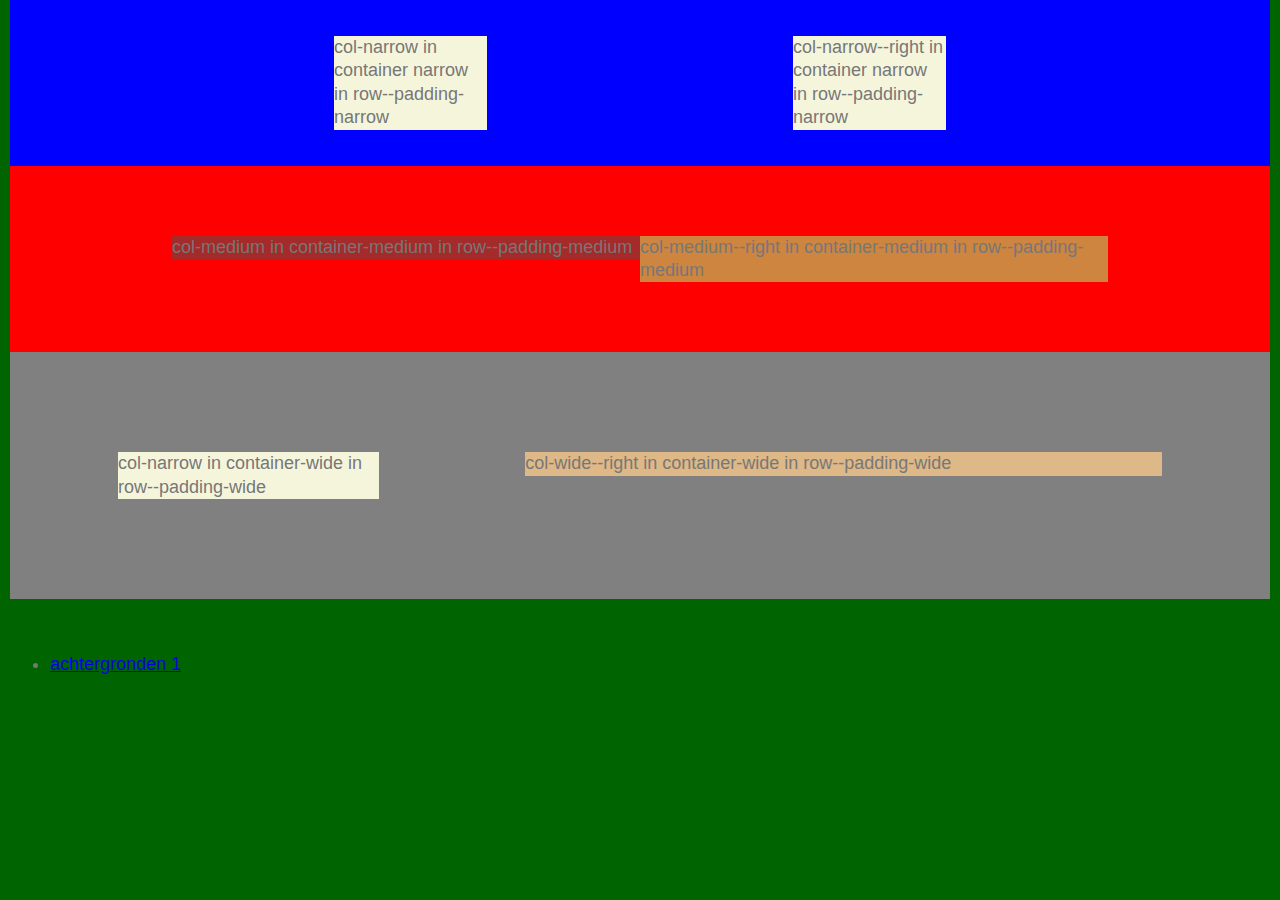
<file: index.html>
<!DOCTYPE html>
<html lang="nl">
<head>
    <meta charset="utf-8">
    <meta http-equiv="X-UA-Compatible" content="IE=edge">
    <title>TitleToBeSet</title>
    <meta name="viewport" content="width=device-width, initial-scale=1">
    <meta name="Description" lang="nl" content="yourwebsite beschrijving">
    <!-- Schema.org markup for Google+ -->
    <meta itemprop="name" content="yourwebsite naam">
    <meta itemprop="description" content="yourwebsite beschrijving">
    <meta itemprop="image" content="http://yourwebsite.com/yourwebsite.png">
    <!-- Twitter Card data -->
    <meta name="twitter:card" content="summary_large_image">
    <meta name="twitter:site" content="@website-news">
    <meta name="twitter:title" content="yourwebsite - title">
    <meta name="twitter:description" content="yourwebsite beschrijving">
    <meta name="twitter:creator" content="@author_handle">
    <meta name="twitter:image:src" content="http://yourwebsite.com/yourwebsite.png">
    <!-- Open Graph meta information -->
    <meta property="og:title" content="yourwebsite title">
    <meta property="og:type" content="website">
    <meta property="og:url" content="http://yourwebsite.com">
    <meta property="og:image" content="http://yourwebsite.com/dewebsite.png">
    <meta property="og:description" content="yourwebsite beschrijving">
    <!-- Apple touch icon links -->
    <link rel="icon" sizes="192x192" href="touch-icon-192x192.png">
    <link rel="apple-touch-icon-precomposed" sizes="180x180" href="apple-touch-icon-180x180-precomposed.png">
    <link rel="apple-touch-icon-precomposed" sizes="152x152" href="apple-touch-icon-152x152-precomposed.png">
    <link rel="apple-touch-icon-precomposed" sizes="144x144" href="apple-touch-icon-144x144-precomposed.png">
    <link rel="apple-touch-icon-precomposed" sizes="120x120" href="apple-touch-icon-120x120-precomposed.png">
    <link rel="apple-touch-icon-precomposed" sizes="114x114" href="apple-touch-icon-114x114-precomposed.png">
    <link rel="apple-touch-icon-precomposed" sizes="76x76" href="apple-touch-icon-76x76-precomposed.png">
    <link rel="apple-touch-icon-precomposed" sizes="72x72" href="apple-touch-icon-72x72-precomposed.png">
    <link rel="apple-touch-icon-precomposed" href="apple-touch-icon-precomposed.png">
    <!-- Favicon link -->
    <link rel="shortcut icon" href="/favicon.ico">
    <!-- IE tile icon links -->
    <meta name="msapplication-TileColor" content="#FFFFFF">
    <meta name="msapplication-TileImage" content="assets/img/ms-icon-144x144.png">
    <meta name="msapplication-square310x310logo" content="assets/img/ms-icon-310x310.png">
    <meta name="msapplication-wide310x150logo" content="assets/img/ms-icon-310x150.png">
    <meta name="msapplication-square150x150logo" content="assets/img/ms-icon-150x150.png">
    <meta name="msapplication-square70x70logo" content="assets/img/ms-icon-70x70.png">
    <!-- CSS links -->
    <link rel="stylesheet" href="assets/css/normalize.css">
    <link rel="stylesheet" href="assets/css/base.css">
    <link rel="stylesheet" href="assets/css/layout.css">
    <link rel="stylesheet" href="assets/css/modules.css">
    <!-- Header Javascript links -->
    <!--[if lt IE 9]>
    <script src="assets/js/html5.js"></script>
    <script src="assets/js/respond.min.js"></script>
    <![endif]-->
</head>
<body>
<div class="page">
    <!-- navigatie -->

    <!-- home -->
    <div class="row blauw row--padding-narrow">
        <div class="container-narrow">
            <div class="col-narrow">
                col-narrow in container narrow in row--padding-narrow
            </div>
            <div class="col-narrow--right">
                col-narrow--right in container narrow in row--padding-narrow
            </div>
        </div>
    </div>
    <!-- andere delen -->
    <div class="row rood row--padding-medium">
        <div class="container-medium">
            <div class="col-medium">
                col-medium in container-medium in row--padding-medium
            </div>
            <div class="col-medium--right">
                col-medium--right in container-medium in row--padding-medium
            </div>
        </div>
    </div>

    <!-- contact -->
    <div class="row grijs row--padding-wide">
        <div class="container-wide">
            <div class="col-narrow">
                col-narrow in container-wide in row--padding-wide
            </div>
            <div class="col-wide--right">
                col-wide--right in container-wide in row--padding-wide
            </div>
        </div>
    </div>
    <div class="row--padding-narrow">
        <ul>
            <li><a href="achtergronden1.html">achtergronden 1</a></li>
        </ul>
    </div>

</div>

</body>
</html>
</file>
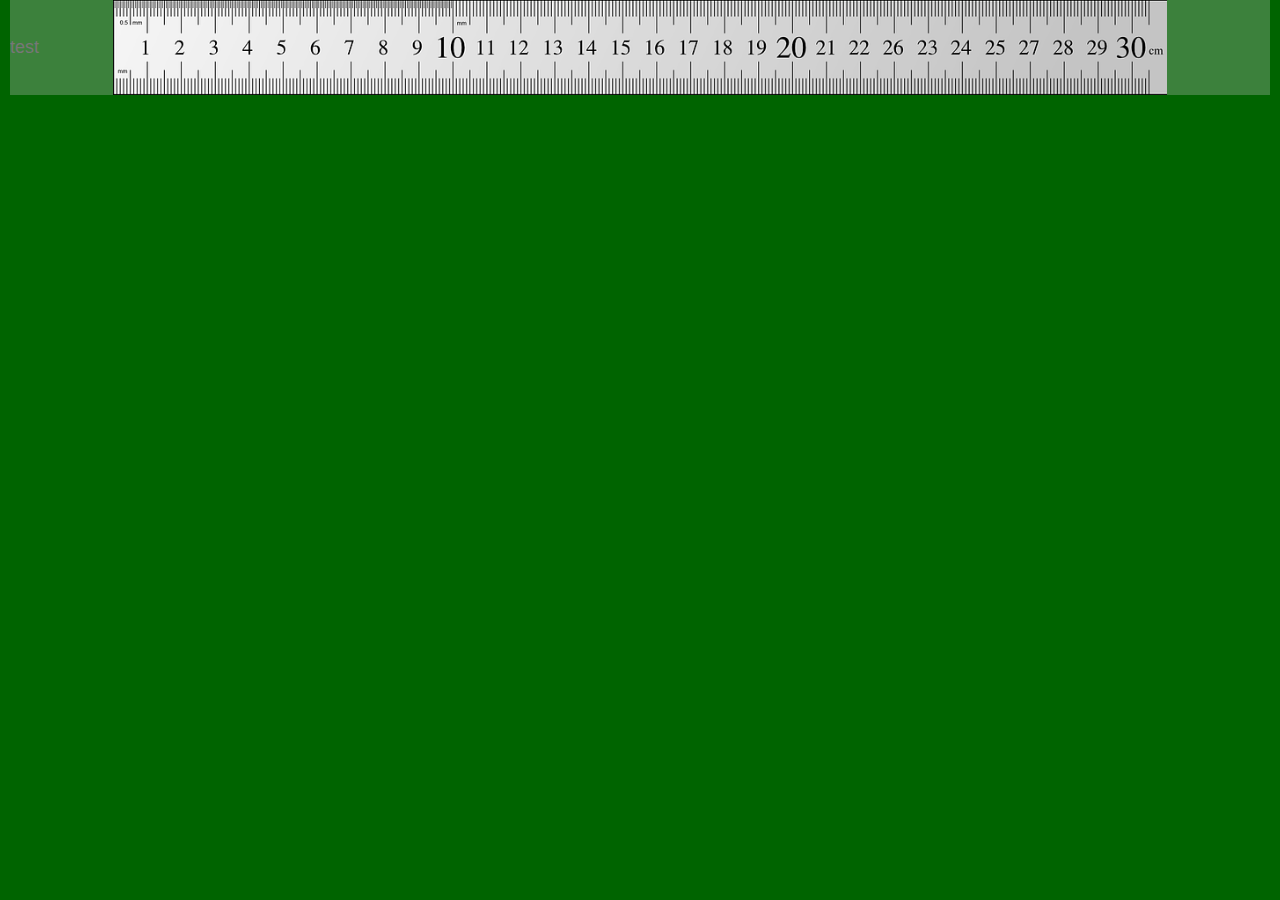
<file: achtergronden1.html>
<!DOCTYPE html>
<html lang="en">
<head>
    <meta charset="utf-8">
    <meta http-equiv="X-UA-Compatible" content="IE=edge">
    <title>TitleToBeSet</title>
    <meta name="viewport" content="width=device-width, initial-scale=1">
    <meta name="Description" lang="nl" content="yourwebsite beschrijving">
    <!-- CSS links -->
    <link rel="stylesheet" href="assets/css/normalize.css">
    <link rel="stylesheet" href="assets/css/base.css">
    <link rel="stylesheet" href="assets/css/layout.css">
    <link rel="stylesheet" href="assets/css/modules.css">
    <!-- Header Javascript links -->
    <!--[if lt IE 9]>
    <script src="assets/js/html5.js"></script>
    <script src="assets/js/respond.min.js"></script>
    <![endif]-->
</head>
<body>
<div class="page">
    <div class="row row--padding-narrow meter">
        test

    </div>
</div>
</body>
</html>
</file>
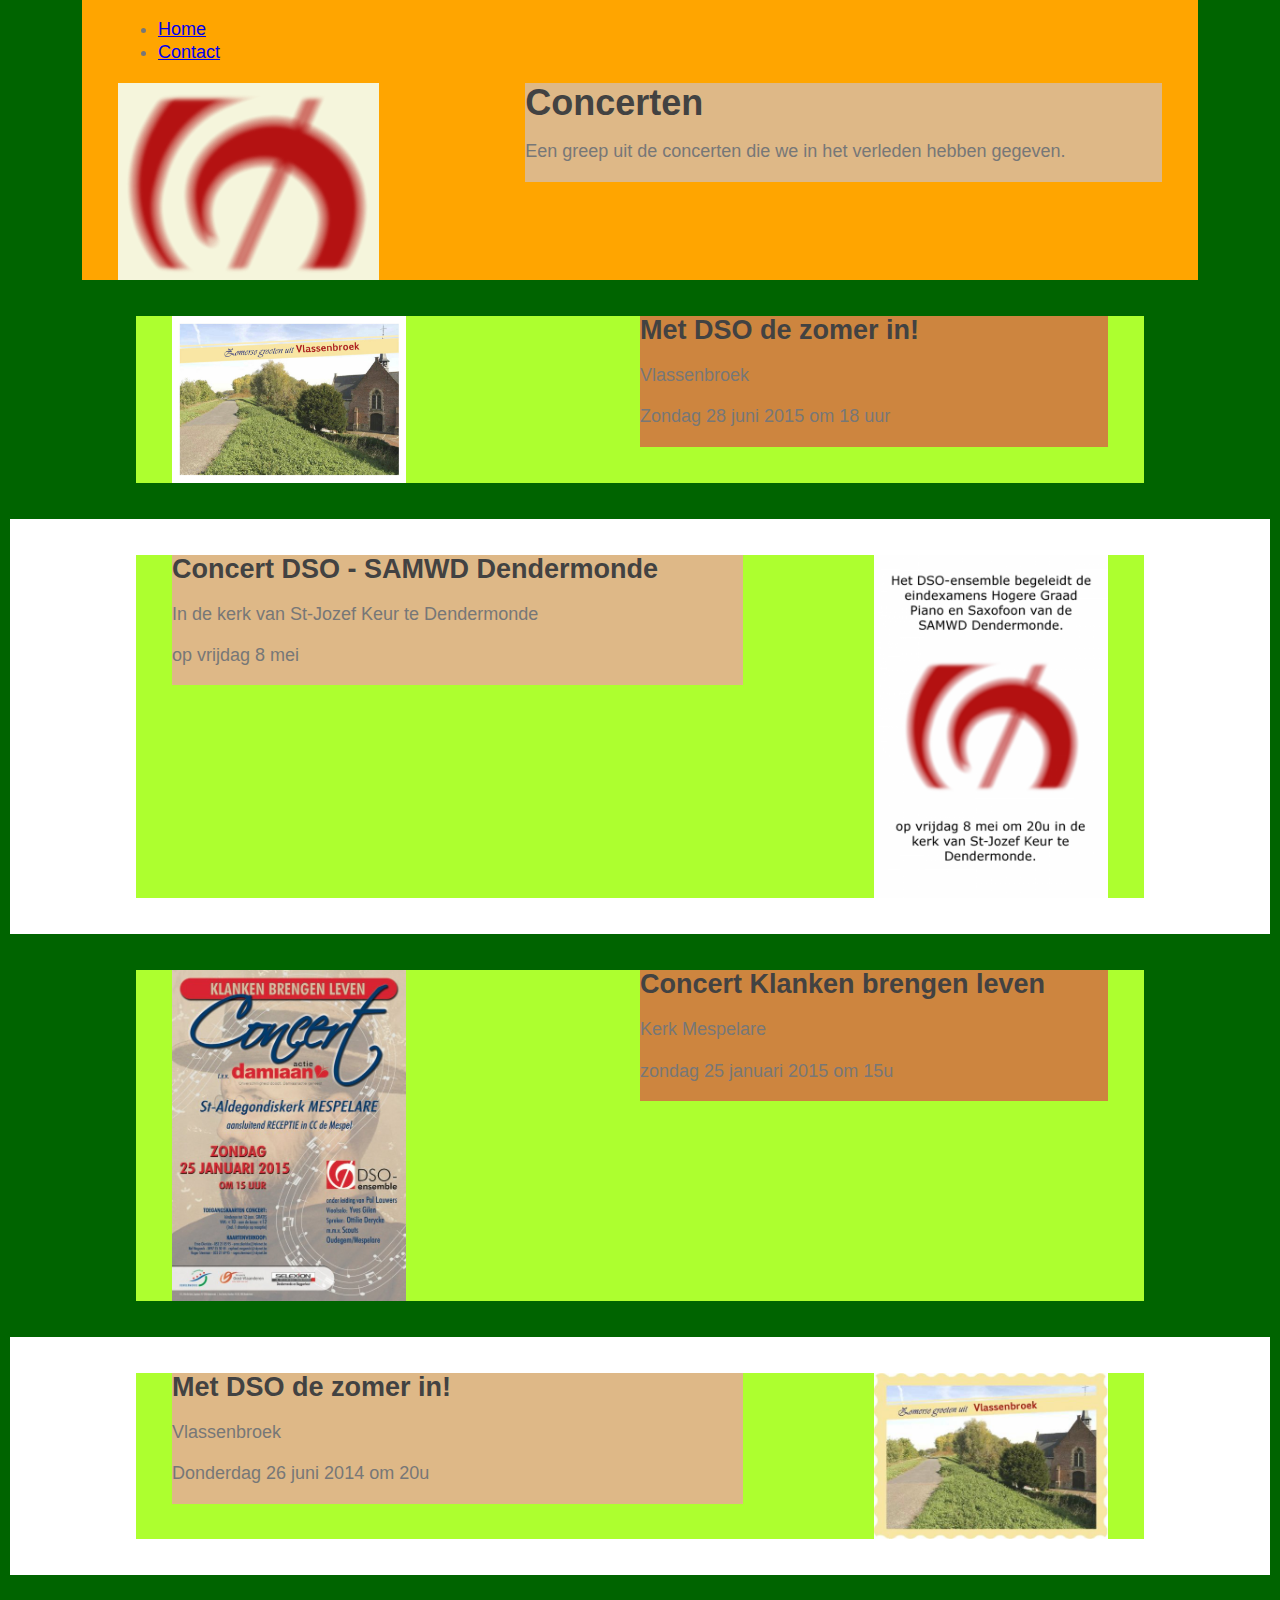
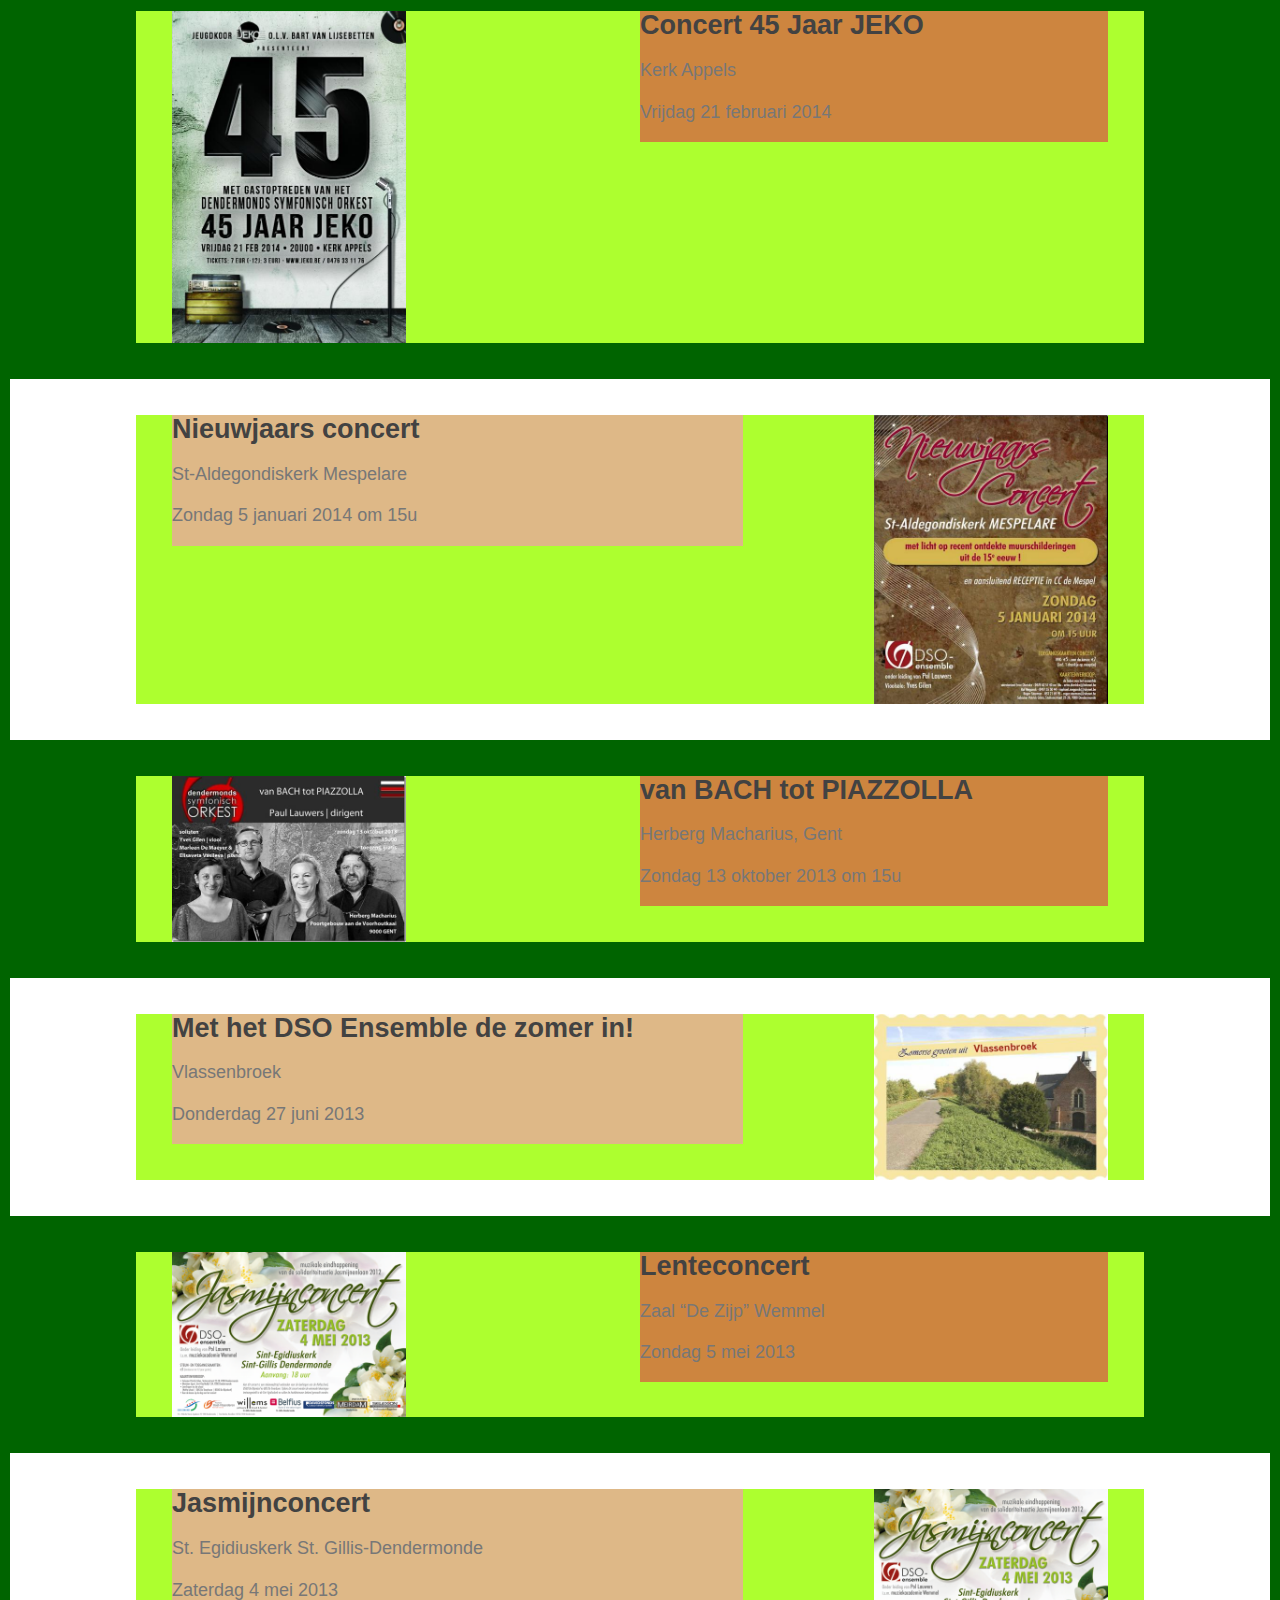
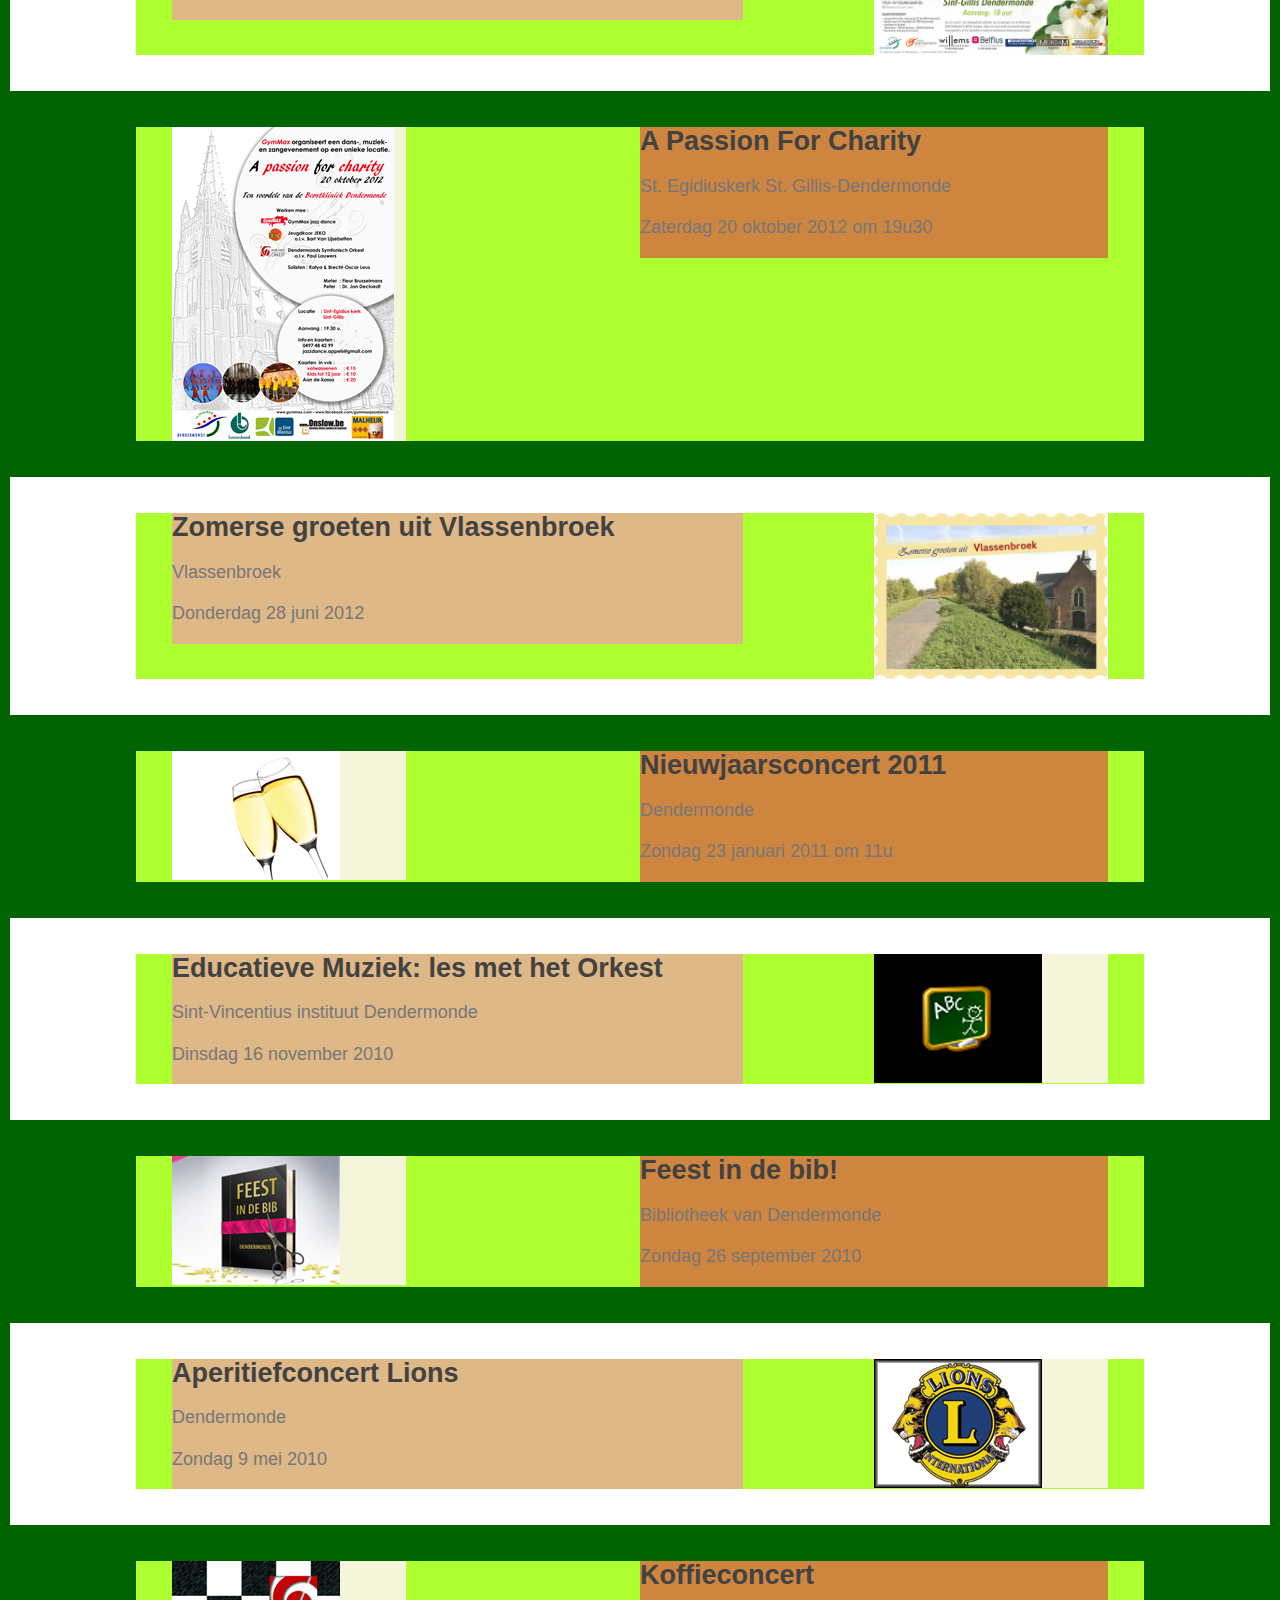
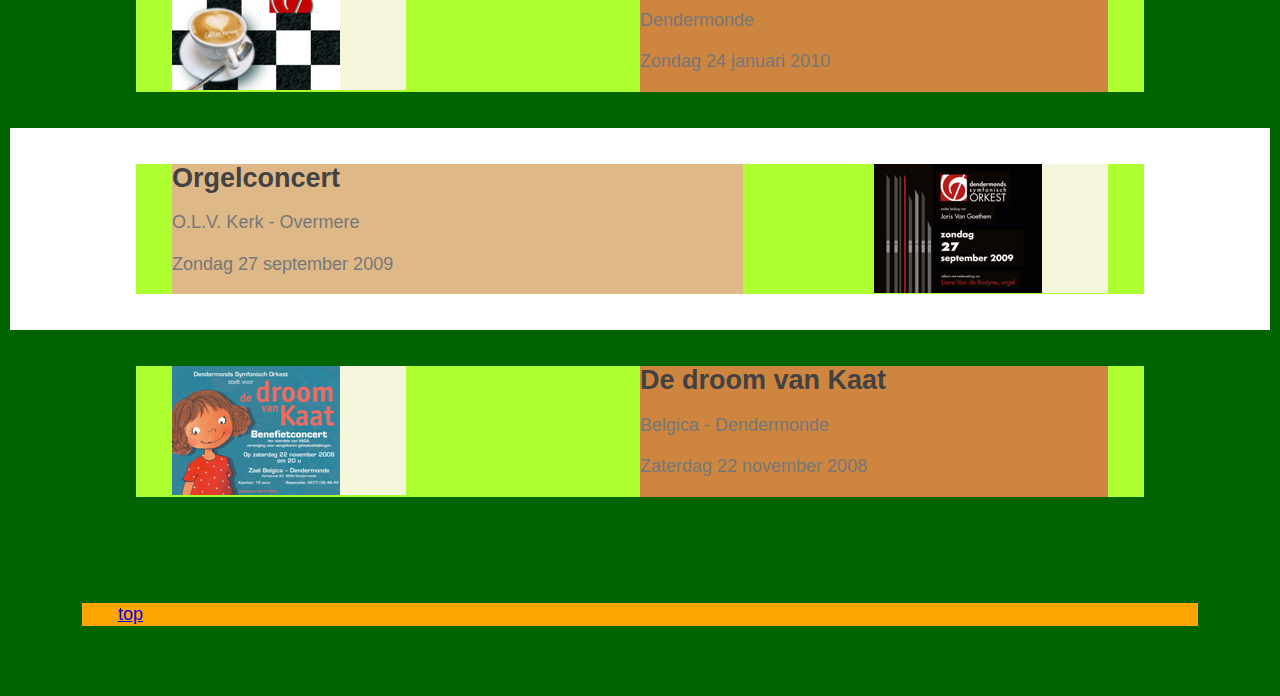
<file: concerten.html>
<!DOCTYPE html>
<html lang="nl">
<head>
    <meta charset="utf-8">
    <meta http-equiv="X-UA-Compatible" content="IE=edge">
    <title>DSO Ensemble</title>
    <meta name="viewport" content="width=device-width, initial-scale=1, maximum-scale=1">
    <meta name="Description" lang="nl" content="Het DSO-Ensemble uit Dendermonde">
    <!-- Schema.org markup for Google+
    <meta itemprop="name" content="yourwebsite naam">
    <meta itemprop="description" content="yourwebsite beschrijving">
    <meta itemprop="image" content="http://yourwebsite.com/yourwebsite.png">
    -->
    <!-- Twitter Card data
    <meta name="twitter:card" content="summary_large_image">
    <meta name="twitter:site" content="@website-news">
    <meta name="twitter:title" content="yourwebsite - title">
    <meta name="twitter:description" content="yourwebsite beschrijving">
    <meta name="twitter:creator" content="@author_handle">
    <meta name="twitter:image:src" content="http://yourwebsite.com/yourwebsite.png">
    -->
    <!-- Open Graph meta information
    <meta property="og:title" content="yourwebsite title">
    <meta property="og:type" content="website">
    <meta property="og:url" content="http://yourwebsite.com">
    <meta property="og:image" content="http://yourwebsite.com/dewebsite.png">
    <meta property="og:description" content="yourwebsite beschrijving">
    -->
    <!-- Apple touch icon links     http://iconifier.net/ -->
    <link rel="apple-touch-icon" sizes="57x57" href="apple-touch-icon-57x57.png" />
    <link rel="apple-touch-icon" sizes="72x72" href="apple-touch-icon-72x72.png" />
    <link rel="apple-touch-icon" sizes="76x76" href="apple-touch-icon-76x76.png" />
    <link rel="apple-touch-icon" sizes="114x114" href="apple-touch-icon-114x114.png" />
    <link rel="apple-touch-icon" sizes="120x120" href="apple-touch-icon-120x120.png" />
    <link rel="apple-touch-icon" sizes="144x144" href="apple-touch-icon-144x144.png" />
    <link rel="apple-touch-icon" sizes="152x152" href="apple-touch-icon-152x152.png" />
    <link rel="apple-touch-icon" href="apple-touch-icon.png" />

    <!-- Favicon link -->
    <link rel="shortcut icon" href="favicon.ico" type="image/x-icon" />
    <!-- IE tile icon links
    <meta name="msapplication-TileColor" content="#FFFFFF">
    <meta name="msapplication-TileImage" content="assets/img/ms-icon-144x144.png">
    <meta name="msapplication-square310x310logo" content="assets/img/ms-icon-310x310.png">
    <meta name="msapplication-wide310x150logo" content="assets/img/ms-icon-310x150.png">
    <meta name="msapplication-square150x150logo" content="assets/img/ms-icon-150x150.png">
    <meta name="msapplication-square70x70logo" content="assets/img/ms-icon-70x70.png">
    -->
    <!-- CSS links -->
    <link rel="stylesheet" href="assets/css/normalize.css">
    <link rel="stylesheet" href="assets/css/base.css">
    <link rel="stylesheet" href="assets/css/layout.css">
    <link rel="stylesheet" href="assets/css/modules.css">
    <!-- Header Javascript links -->
    <!--[if lt IE 9]>
    <script src="assets/js/html5.js"></script>
    <script src="assets/js/respond.min.js"></script>
    <![endif]-->
</head>
<body>
<div class="page concerten">
    <!-- navigation -->
    <header role="navigation" class="row" id="top">
        <div class="row container-wide">
            <ul>
                <li class="button">
                    <a role="button" href="index.html">Home</a>
                </li>
                <li class="button">
                    <a role="button" href="index.html#contact">Contact</a>
                </li>
            </ul>
        </div>
    </header>
    <!-- banner -->
    <div class="row row--banner">
        <header class="row container-wide header banner-content" role="banner">
            <div class="col-narrow header__logo">
                <div class="header__logo-table">
                    <div class="header__logo-cell">
                        <img src="assets/img/logo-dso.png" alt="Logo DSO-Ensemble">
                    </div>
                </div>
            </div>
            <div class="col-wide--right banner-content__heading">
                <div class="banner-content__heading-text">
                    <h1>
                        Concerten
                    </h1>
                    <p class="banner-content__heading-intro">Een greep uit de concerten die we in het verleden hebben gegeven.</p>
                </div>
            </div>
        </header>
    </div>
    <!-- concerten -->
    <div class="row row--beige row--padding-narrow">
        <div class="row container-medium">
            <div class="row">
                <div class="col-medium--right">
                    <h2>Met DSO de zomer in!</h2>
                    <p>Vlassenbroek</p>
                    <p>Zondag 28 juni 2015 om 18 uur</p>
                </div>
                <div class="col-narrow">
                    <img src="assets/img/affiches/vlassenbroek_kaart.jpg">
                </div>
            </div>
        </div>
    </div>
    <div class="row row--white row--padding-narrow">
        <div class="row container-medium">
            <div class="row">
                <div class="col-wide">
                    <h2>Concert DSO - SAMWD Dendermonde</h2>
                    <p>In de kerk van St-Jozef Keur te Dendermonde</p>
                    <p>op vrijdag 8 mei</p>
                </div>
                <div class="col-narrow--right">
                    <img src="assets/img/affiches/DSO-SAMWD 8 mei 2015.png">
                </div>
            </div>
        </div>
    </div>
    <div class="row row--beige row--padding-narrow">
        <div class="row container-medium">
            <div class="row">
                <div class="col-medium--right">
                    <h2>Concert Klanken brengen leven</h2>
                    <p>Kerk Mespelare</p>
                    <p>zondag 25 januari 2015 om 15u</p>
                </div>
                <div class="col-narrow">
                    <img src="assets/img/affiches/500/DSO%20concert%2025%20januari%202015.jpg">
                </div>
            </div>
        </div>
    </div>
    <div class="row row--white row--padding-narrow">
        <div class="row container-medium">
            <div class="row">
                <div class="col-wide">
                    <h2>Met DSO de zomer in!</h2>
                    <p>Vlassenbroek</p>
                    <p>Donderdag 26 juni 2014 om 20u</p>
                </div>
                <div class="col-narrow--right">
                    <img src="assets/img/affiches/500/Met%20DSO%20de%20zomer%20in.jpg">
                </div>
            </div>
        </div>
    </div>
    <div class="row row--beige row--padding-narrow">
        <div class="row container-medium">
            <div class="row">
                <div class="col-medium--right">
                    <h2>Concert 45 Jaar JEKO</h2>
                    <p>Kerk Appels</p>
                    <p>Vrijdag 21 februari 2014</p>
                </div>
                <div class="col-narrow">
                    <img src="assets/img/affiches/500/45_jaar_jeko.jpg">
                </div>
            </div>
        </div>
    </div>
    <div class="row row--white row--padding-narrow">
        <div class="row container-medium">
            <div class="row">
                <div class="col-wide">
                    <h2>Nieuwjaars concert</h2>
                    <p>St-Aldegondiskerk Mespelare</p>
                    <p>Zondag 5 januari 2014 om 15u</p>
                </div>
                <div class="col-narrow--right">
                    <img src="assets/img/affiches/500/Concert%205%20januari%202014.jpg">
                </div>
            </div>
        </div>
    </div>
    <div class="row row--beige row--padding-narrow">
        <div class="row container-medium">
            <div class="row">
                <div class="col-medium--right">
                    <h2>van BACH tot PIAZZOLLA</h2>
                    <p>Herberg Macharius, Gent</p>
                    <p>Zondag 13 oktober 2013 om 15u</p>
                </div>
                <div class="col-narrow">
                    <img src="assets/img/affiches/500/concertDsoOktober2013.jpg">
                </div>
            </div>
        </div>
    </div>
    <div class="row row--white row--padding-narrow">
        <div class="row container-medium">
            <div class="row">
                <div class="col-wide">
                    <h2>Met het DSO Ensemble de zomer in!</h2>
                    <p>Vlassenbroek</p>
                    <p>Donderdag 27 juni 2013</p>
                </div>
                <div class="col-narrow--right">
                    <img src="assets/img/affiches/500/Met DSO de zomer in.jpg">
                </div>
            </div>
        </div>
    </div>
    <div class="row row--beige row--padding-narrow">
        <div class="row container-medium">
            <div class="row">
                <div class="col-medium--right">
                    <h2>Lenteconcert</h2>
                    <p>Zaal “De Zijp” Wemmel</p>
                    <p>Zondag 5 mei 2013</p>
                </div>
                <div class="col-narrow">
                    <img src="assets/img/affiches/500/jasmijn_0.png">
                </div>
            </div>
        </div>
    </div>
    <div class="row row--white row--padding-narrow">
        <div class="row container-medium">
            <div class="row">
                <div class="col-wide">
                    <h2>Jasmijnconcert</h2>
                    <p>St. Egidiuskerk St. Gillis-Dendermonde</p>
                    <p>Zaterdag 4 mei 2013</p>
                </div>
                <div class="col-narrow--right">
                    <img src="assets/img/affiches/500/jasmijn.png">
                </div>
            </div>
        </div>
    </div>
    <div class="row row--beige row--padding-narrow">
        <div class="row container-medium">
            <div class="row">
                <div class="col-medium--right">
                    <h2>A Passion For Charity</h2>
                    <p>St. Egidiuskerk St. Gillis-Dendermonde</p>
                    <p>Zaterdag 20 oktober 2012 om 19u30</p>
                </div>
                <div class="col-narrow">
                    <img src="assets/img/affiches/passion.png">
                </div>
            </div>
        </div>
    </div>
    <div class="row row--white row--padding-narrow">
        <div class="row container-medium">
            <div class="row">
                <div class="col-wide">
                    <h2>Zomerse groeten uit Vlassenbroek</h2>
                    <p>Vlassenbroek</p>
                    <p>Donderdag 28 juni 2012</p>
                </div>
                <div class="col-narrow--right">
                    <img src="assets/img/affiches/500/Met DSO de zomer in.jpg">
                </div>
            </div>
        </div>
    </div>
    <div class="row row--beige row--padding-narrow">
        <div class="row container-medium">
            <div class="row">
                <div class="col-medium--right">
                    <h2>Nieuwjaarsconcert 2011</h2>
                    <p>Dendermonde</p>
                    <p>Zondag 23 januari 2011 om 11u</p>
                </div>
                <div class="col-narrow">
                    <img src="assets/img/affiches/cham.png">
                </div>
            </div>
        </div>
    </div>
    <div class="row row--white row--padding-narrow">
        <div class="row container-medium">
            <div class="row">
                <div class="col-wide">
                    <h2>Educatieve Muziek: les met het Orkest</h2>
                    <p>Sint-Vincentius instituut Dendermonde</p>
                    <p>Dinsdag 16 november 2010</p>
                </div>
                <div class="col-narrow--right">
                    <img src="assets/img/affiches/abc.png">
                </div>
            </div>
        </div>
    </div>
    <div class="row row--beige row--padding-narrow">
        <div class="row container-medium">
            <div class="row">
                <div class="col-medium--right">
                    <h2>Feest in de bib!</h2>
                    <p>Bibliotheek van Dendermonde</p>
                    <p>Zondag 26 september 2010</p>
                </div>
                <div class="col-narrow">
                    <img src="assets/img/affiches/bib.png">
                </div>
            </div>
        </div>
    </div>
    <div class="row row--white row--padding-narrow">
        <div class="row container-medium">
            <div class="row">
                <div class="col-wide">
                    <h2>Aperitiefconcert Lions</h2>
                    <p>Dendermonde</p>
                    <p>Zondag 9 mei 2010</p>
                </div>
                <div class="col-narrow--right">
                    <img src="assets/img/affiches/lions.png">
                </div>
            </div>
        </div>
    </div>
    <div class="row row--beige row--padding-narrow">
        <div class="row container-medium">
            <div class="row">
                <div class="col-medium--right">
                    <h2>Koffieconcert</h2>
                    <p>Dendermonde</p>
                    <p>Zondag 24 januari 2010</p>
                </div>
                <div class="col-narrow">
                    <img src="assets/img/affiches/koffie.png">
                </div>
            </div>
        </div>
    </div>
    <div class="row row--white row--padding-narrow">
        <div class="row container-medium">
            <div class="row">
                <div class="col-wide">
                    <h2>Orgelconcert</h2>
                    <p>O.L.V. Kerk - Overmere</p>
                    <p>Zondag 27 september 2009</p>
                </div>
                <div class="col-narrow--right">
                    <img src="assets/img/affiches/orgel.png">
                </div>
            </div>
        </div>
    </div>
    <div class="row row--beige row--padding-narrow">
        <div class="row container-medium">
            <div class="row">
                <div class="col-medium--right">
                    <h2>De droom van Kaat</h2>
                    <p>Belgica - Dendermonde</p>
                    <p>Zaterdag 22 november 2008</p>
                </div>
                <div class="col-narrow">
                    <img src="assets/img/affiches/kaat.png">
                </div>
            </div>
        </div>
    </div>
    <!-- footer navigation -->
    <footer role="navigation" class="row dark row--black row--padding-medium">
        <div class="row container-wide">
            <a role="button" class="button" href="#top">top</a>
        </div>
    </footer>
</div>
</body>
</html>
</file>
<file: assets/css/base.css>
/* ----------------------------
base
---------------------------- */

html,
body
{
    color: #777;
    background-color: darkgreen;
}

body
{
    margin: 0;
    padding: 0;
    font-size: 1em;
    font-family: helvetica, arial, sans-serif;
    line-height: 1.3;
}

h1,
h2,
h3,
h4,
h5,
h6
{
    margin: 0;
    color: #424242;
    line-height: 1.1;
}

img
{
    max-width: 100%;
    height: auto;
    border: 0;
    vertical-align: middle;
}

a:focus img { background: #000; }
a:hover img { background: #3bb2d0; }
a:active img { background: #af0000; }
blockquote { margin: 0; }

.blauw
{
    background-color: blue;
}
.rood
{
    background-color: red;
}
.grijs
{
    background-color: grey;
}

.page
{
    max-width: 70em;
    margin: 0 auto;
}

/* ----------------------------
wide
---------------------------- */

@media (min-width: 38em)
{
    body
    {
        font-size: 1.125em;
        /* 18px/16px */
    }
}
</file>
<file: assets/css/layout.css>
/* ----------------------------
layout
---------------------------- */

/* row */
.row
{
    clear: both;
    overflow: hidden;
}

/* row-colors */
.row--white { background: #fff; }
.row--grey { background: #f8f8f8; }
.row--blue { background: #3bb2d0; }

/* row-padding */
.row--padding-medium
{
    padding-top: 2.1875em;
    padding-bottom: 2.1875em;
    /* 35px/16px */
}

.row--padding-wide
{
    padding-top: 2.1875em;
    padding-bottom: 2.1875em;
    /* 35px/16px */
}

/* containers */
.container-narrow,
.container-medium,
.container-wide
{
    margin: 0 auto;
    padding-left: 1.5em;
    padding-right: 1.5em;
}

.container-narrow
{
    max-width: 34em;
    background-color: yellow;
}
.container-medium
{
    max-width: 52em;
    background-color: greenyellow;
}
.container-wide
{
    max-width: 58em;
    background-color: orange;
}

/* columns */
.col-narrow,
.col-narrow--right
{
    margin-bottom: 1.5em;
    background-color: beige;
}
.col-medium
{
    background-color: brown;
}
.col-medium--right
{
    background-color: peru;
}
.col-wide,
.col-wide--right
{
    background-color: burlywood;
}

/* ----------------------------
wide
---------------------------- */

@media (min-width: 38em)
{
    .row--padding-narrow
    {
        padding-top: 2em;
        padding-bottom: 2em;
    }
    .row--padding-medium
    {
        padding-top: 3.8889em;
        padding-bottom: 3.8889em;
        /* 70px/18px */
    }
    .row--padding-wide
    {
        padding-top: 5.5556em;
        padding-bottom: 5.5556em;
        /* 100px/18px */
    }
    .container-narrow,
    .container-medium,
    .container-wide
    {
        padding-left: 2em;
        padding-right: 2em;
    }

    .col-narrow,
    .col-medium,
    .col-wide
    {
        float: left;
    }
    .col-narrow--right,
    .col-medium--right,
    .col-wide--right { float: right; }

    .col-wide,
    .col-wide--right { width: 61%; }

    .col-medium,
    .col-medium--right { width: 50%; }

    .col-narrow,
    .col-narrow--right
    {
        width: 25%;
        margin-bottom: 0;
    }
}
</file>
<file: assets/css/modules.css>
/* ----------------------------
banner
---------------------------- */

.row--banner
{

}

@media (min-width: 38em)
{

}

.meter
{
    background-color: rgba(200,200,200,0.3);
    background-image: url('../img/meter_1280.png');
    background-size: contain;
    background-position: center top;
    background-repeat: repeat-y;
}

/* ----------------------------
header
---------------------------- */

.header
{

}

.header__logo
{

}

.header__nav
{

}

.header__nav ul
{

}

.header__nav li
{

}

.header__nav a
{

}

.header__nav-contact a
{

}

.current a
{

}

.header__nav a:focus
{

}
.header__nav a:hover
{

}
.header__nav a:active
{

}

@media (min-width: 38em)
{
    .header
    {

    }

    .header__nav
    {

    }

    .header__nav a
    {


    }
}

/* ----------------------------
banner-content
---------------------------- */

.banner-content
{

}

.banner-content__heading
{

}

@media (min-width: 38em)
{
    .banner-content
    {

    }

    .banner-content__heading
    {

    }
}


/* ----------------------------
footer
---------------------------- */

.footer__info { color: #777; }

.footer__info ul
{
    margin: 0;
    padding: 0;
    list-style: none;
}

.footer__info a:link,
.footer__info a:visited
{
    color: #777;
    text-decoration: none;
}

.footer__info a:focus,
.footer__info a:hover,
.footer__info a:active { border-bottom: .15em solid; }

.footer__info a:focus { color: #fff; }
.footer__info a:hover { color: #3bb2d0; }
.footer__info a:active { color: #56b880; }

.footer__logo { margin: 0 0 2em; }
.footer__copyright { margin: 1em 0 0; }
.footer__copyright li
{
    display: inline-block;
    margin: 0 1em 0 0;
}

@media (min-width: 38em)
{
    .footer__cta { text-align: right; }
}
</file>
